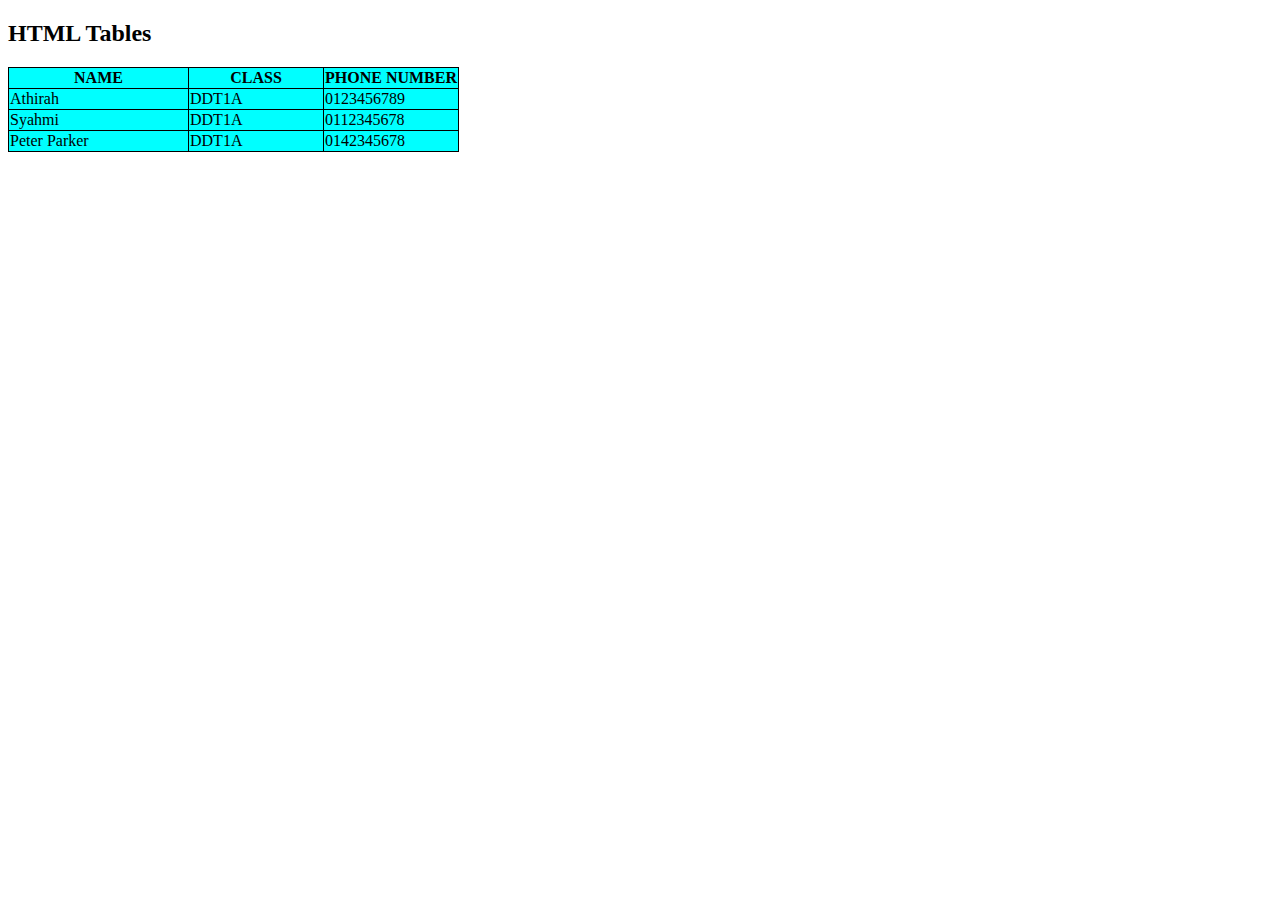
<file: index.html>
<!DOCTYPE html>
<html lang="en">
<head>
    <meta charset="UTF-8">
    <meta http-equiv="X-UA-Compatible" content="IE=edge">
    <meta name="viewport" content="width=device-width, initial-scale=1.0">
    <title>Yusuf Ikhwan</title>
    <link rel="stylesheet" href="stai.css">
</head>
<body>
    <h2>HTML Tables</h2>

    <table style="background-color: aqua;">
    <tr>
       <th style="width:40%">NAME</th>
       <th style="width: 30%;">CLASS</th>
       <th style="width: 30%;">PHONE NUMBER</th>
           
    </tr>
    <tr>
        <td>Athirah</td>
        <td>DDT1A</td>
        <td>0123456789</td>
    </tr>
    <tr>
         <td>Syahmi</td>
         <td>DDT1A</td>
         <td>0112345678</td>
    </tr>
    <tr>
        <td>Peter Parker</td>
        <td>DDT1A</td>
        <td>0142345678</td>
    </tr>
    </table>
</body>
</html>
</file>
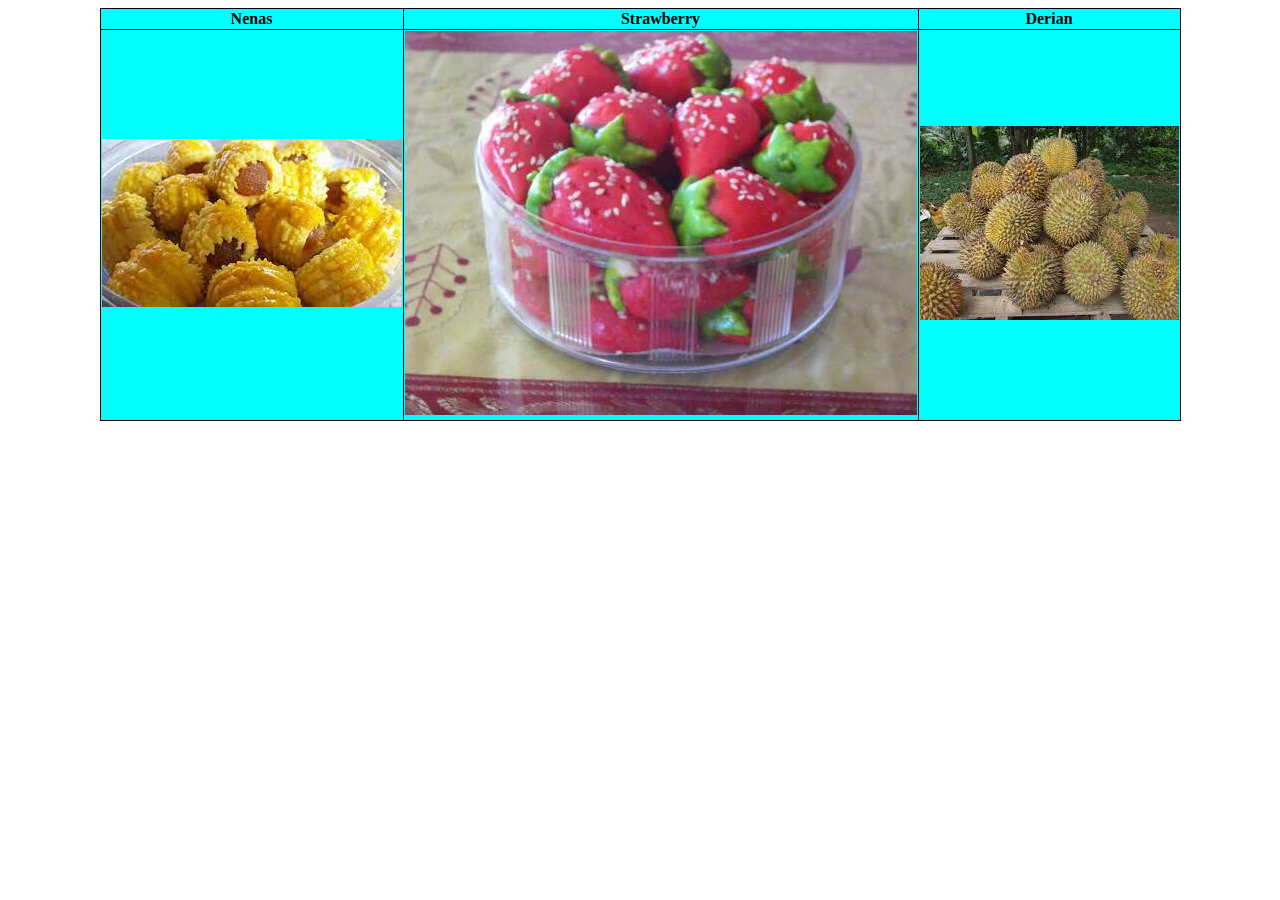
<file: buah.html>
<!DOCTYPE html>
<html lang="en">
<head>
    <meta charset="UTF-8">
    <meta http-equiv="X-UA-Compatible" content="IE=edge">
    <meta name="viewport" content="width=, initial-scale=1.0">
    <title>Yusuf</title>
    <link rel="stylesheet" href="stai.css">
</head>
<body>
    <table align="center" style="background-color: aqua;">
        <tr>
            <th>Nenas</th>
            <th>Strawberry</th>
            <th>Derian</th>
        </tr>
        <tr>
            <td><img src="gmbr/nenas.jpg" alt=""></td>
            <td><img src="gmbr/strawberry.jpg" alt=""></td>
            <td><img src="gmbr/durian.jpg" alt=""></td>
        </tr>


    </table>
</body>
</html>
</file>
<file: stai.css>
table,th,td{
    border: 1px solid black;
    border-collapse: collapse;
}

img{
    
}
</file>
